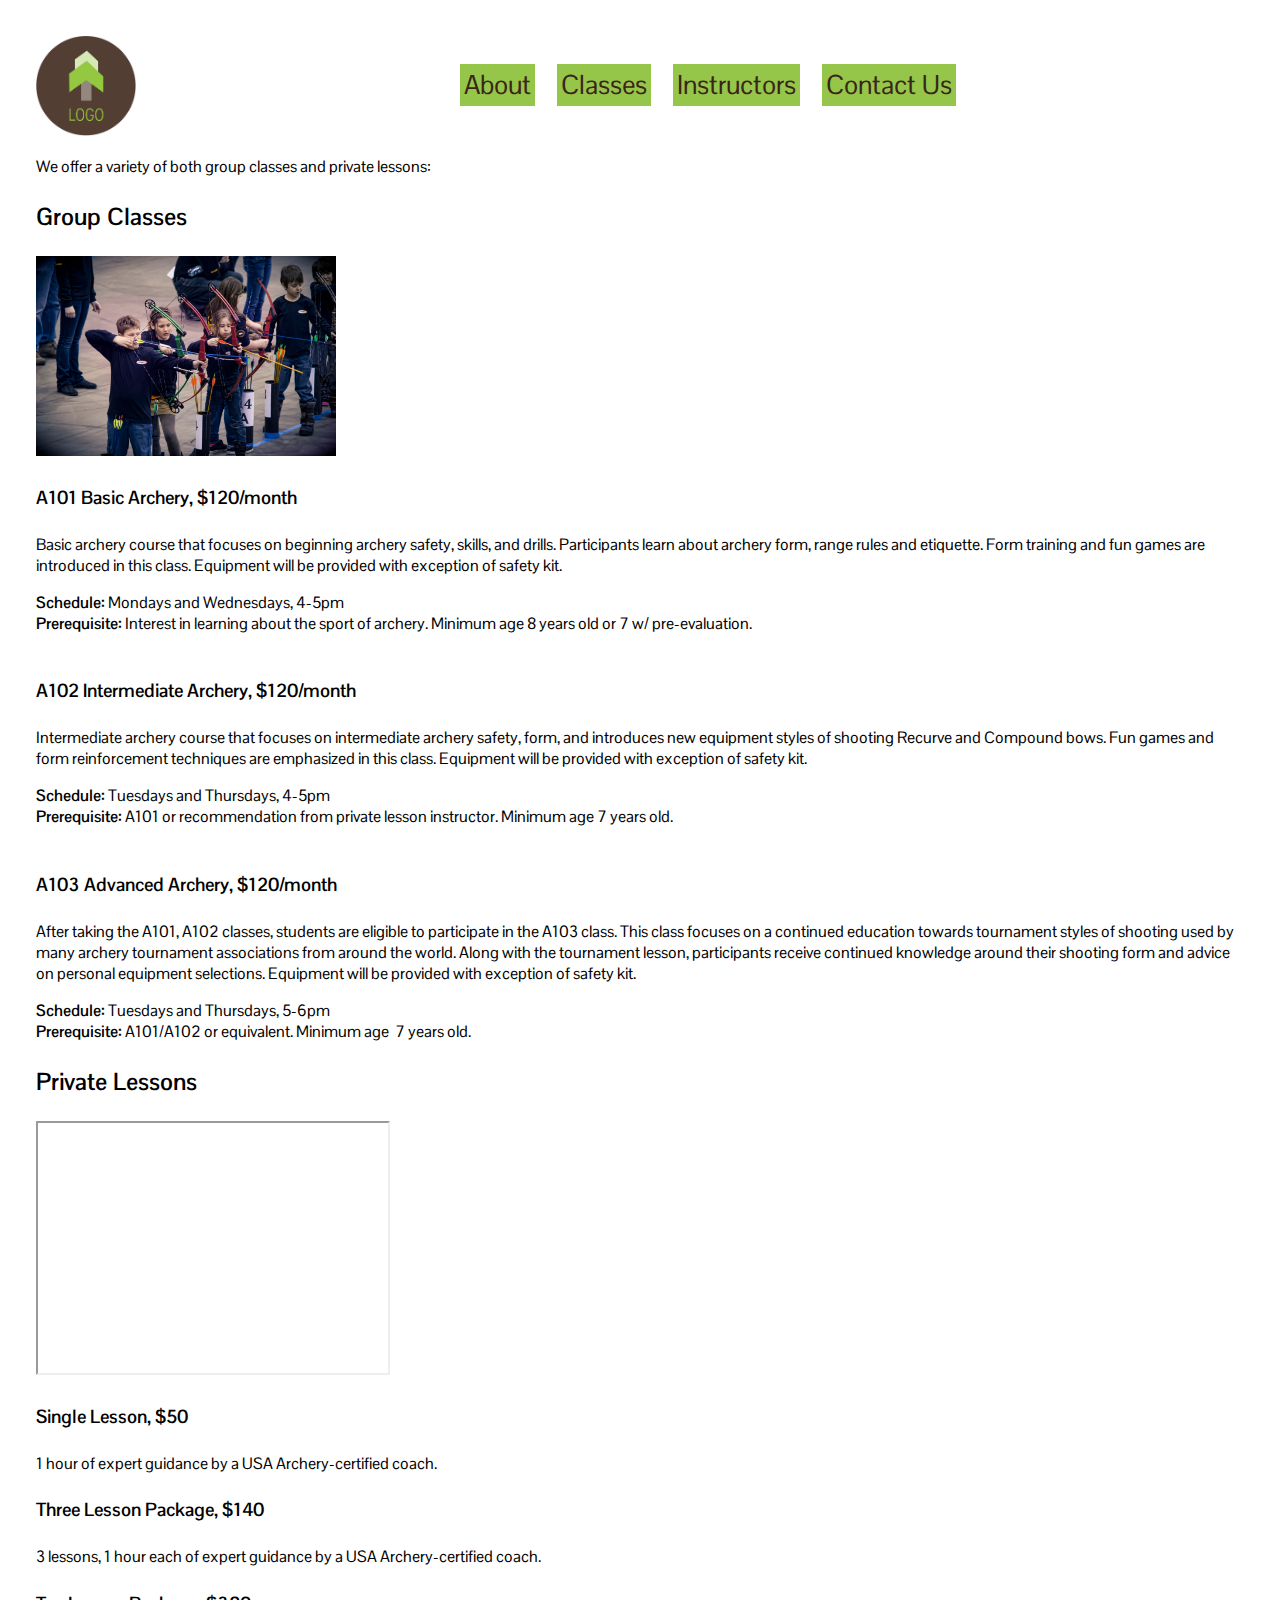
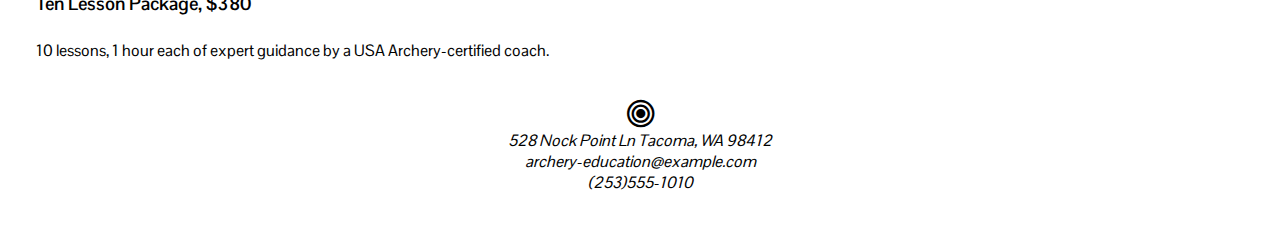
<file: classes.html>
<!DOCTYPE html>
<html lang="en">
<head>
  <meta charset="UTF-8">
  <link rel="stylesheet" href="styles/styles.css">
  <link href='http://fonts.googleapis.com/css?family=Pontano+Sans' rel='stylesheet' type='text/css'>
  <link href="http://maxcdn.bootstrapcdn.com/font-awesome/4.2.0/css/font-awesome.min.css" rel="stylesheet">
  <title>STP Archery - Classes</title>
</head>
<body>
  <header>
    <img class="logo" src="images/logo.jpg" height="100" alt="logo">

    <nav>
      <ul>
        <li><a href="">About</a></li>
        <li><a href="classes.html">Classes</a></li>
        <li><a href="">Instructors</a></li>
        <li><a href="contact-us.html">Contact Us</a></li>
      </ul>
    </nav>
  </header>
  
  <article>
    <p>We offer a variety of both group classes and private lessons:</p>
      <h3>Group Classes</h3>
      <img src="images/class1.jpg" height="200" alt="group-photo">
      <h4>A101 Basic Archery, $120/month</h4>
      <p>Basic archery course that focuses on beginning archery safety, skills, and drills. Participants learn about archery form, range         rules and etiquette. Form training and fun games are introduced in this class. Equipment will be provided with exception of safety kit.</p>
      <b>Schedule:</b> Mondays and Wednesdays, 4-5pm
      <br><b>Prerequisite:</b> Interest in learning about the sport of archery. Minimum age 8 years old or 7 w/ pre-evaluation.
    <br>
    <br>
    <h4>A102 Intermediate Archery, $120/month</h4>
      <p>Intermediate archery course that focuses on intermediate archery safety, form, and introduces new equipment styles of shooting Recurve and Compound bows. Fun games and form reinforcement techniques are emphasized in this class.
Equipment will be provided with exception of safety kit.</p>
      <b>Schedule:</b> Tuesdays and Thursdays, 4-5pm
      <br><b>Prerequisite:</b> A101 or recommendation from private lesson instructor. Minimum age 7 years old.
    <br>
    <br>
    <h4>A103 Advanced Archery, $120/month</h4>
      <p>After taking the A101, A102 classes, students are eligible to participate in the A103 class. This class focuses on a continued education towards tournament styles of shooting used by many archery tournament associations from around the world. Along with the tournament lesson, participants receive continued knowledge around their shooting form and advice on personal equipment selections.
Equipment will be provided with exception of safety kit.</p>
      <b>Schedule:</b> Tuesdays and Thursdays, 5-6pm 
      <br><b>Prerequisite:</b> A101/A102 or equivalent. Minimum age  7 years old.
  </article>
    
  <article>
    <h3>Private Lessons</h3>
      <iframe width="350" height="250" src="http://www.youtube.com/embed/X6Rii3yDtcg" allowfullscreen></iframe>
      <h4>Single Lesson, $50</h4>
      <p>1 hour of expert guidance by a USA Archery-certified coach.</p>
    
    <h4>Three Lesson Package, $140</h4>
      <p> 3 lessons, 1 hour each of expert guidance by a USA Archery-certified coach.</p>
      
    <h4>Ten Lesson Package, $380</h4>
      <p>10 lessons, 1 hour each of expert guidance by a USA Archery-certified coach.</p>
  </article>
  
  <footer>
      <address>
        <br><i class="fa fa-bullseye fa-2x"></i>
        <br>528 Nock Point Ln Tacoma, WA 98412
        <br>archery-education@example.com
        <br>(253)555-1010
      </address>
  </footer>
  
</body>
</html>
</file>
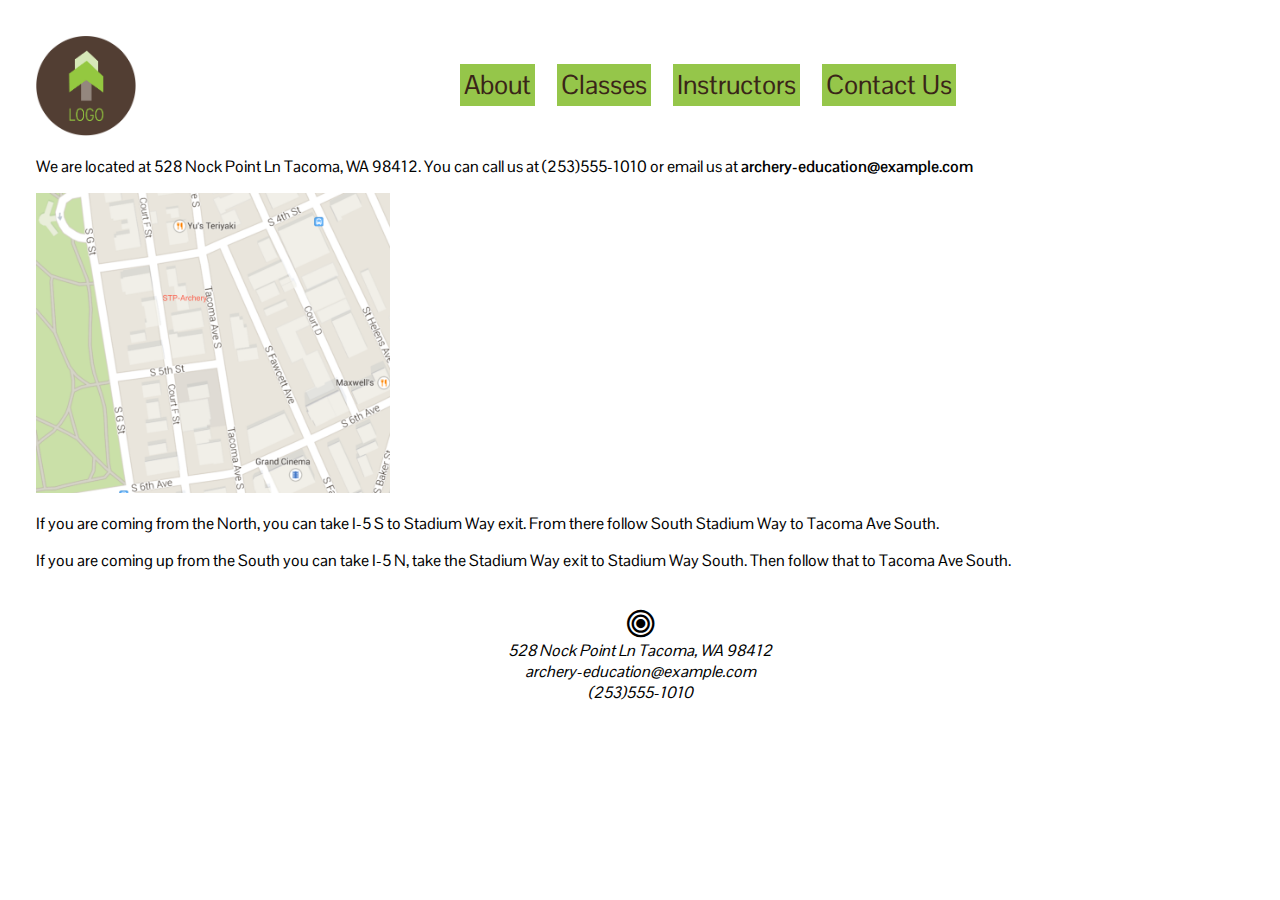
<file: contact-us.html>
<!DOCTYPE html>
<html lang="en">
<head>
  <meta charset="UTF-8">
  <title>Contact Us</title>
  <link rel="stylesheet" href="styles/styles.css">
  <link href='http://fonts.googleapis.com/css?family=Pontano+Sans' rel='stylesheet' type='text/css'>
  <link href="http://maxcdn.bootstrapcdn.com/font-awesome/4.2.0/css/font-awesome.min.css" rel="stylesheet">
</head>
<body>
  <header>
    <!--Logo and Nav-->
    <img class="logo" src="images/logo.jpg" height="100" alt="logo">
    <a href="#content" class="offscreen">Skip to Content</a>
    <nav>
      <ul>
        <li><a href="">About</a></li>
        <li><a href="classes.html">Classes</a></li>
        <li><a href="">Instructors</a></li>
        <li><a href="contact-us.html">Contact Us</a></li>
      </ul>
    </nav>
  </header>
    <!--Map, Directions, and Contact informtation-->
    <div id="content">
    <p>We are located at 528 Nock Point Ln Tacoma, WA 98412. You can call us at (253)555-1010 or email us at <b>archery-education@example.com</b></p>
    <img class="map" src="images/map.png" height="300" alt="map of location in Tacoma, WA">
    <p>If you are coming from the North, you can take I-5 S to Stadium Way exit. From there follow South Stadium Way to Tacoma Ave South.</p> 
    <p>If you are coming up from the South you can take I-5 N, take the Stadium Way exit to Stadium Way South. Then follow that to Tacoma Ave South.</p>

    <footer>
    <!--Contact Information-->
      <address>
      <br><i class="fa fa-bullseye fa-2x"></i>
      <br>528 Nock Point Ln Tacoma, WA 98412
      <br>archery-education@example.com
      <br>(253)555-1010
      </address>
    </footer>
  </div>
</body>
</html>
</file>
<file: styles/styles.css>
body {margin: 2rem;
  padding: 0.25rem;}

li {
  font-family: 'Pontano Sans', sans-serif;
  display: inline-block;
  background-color: #95C64A;
  text-align: center;
  margin: .50rem;
  padding: .25rem;}

p {font-family: 'Pontano Sans', sans-serif;}

nav {font-size: 20pt;
  margin-top: -127px;
  margin-left: 400px;
  position: absolute;}

h3 {font-size: 18pt;}
h4 {font-size: 14pt;}

article, h1 {font-family: 'Pontano Sans', sans-serif;}

a {text-decoration: none;
  font-family: 'Pontano Sans', sans-serif;
  color: hsla(23, 41%, 16%, 1);}

ul {text-align: center;
   padding: 1rem;
   font-family: 'Pontano Sans', sans-serif;
}

footer {text-align:center;
    font-family: 'Pontano Sans', sans-serif;}

.offscreen {position: absolute;
left: -10000px;
top: auto;
width: 1px;
height: 1px;
overflow: hidden;}
</file>
